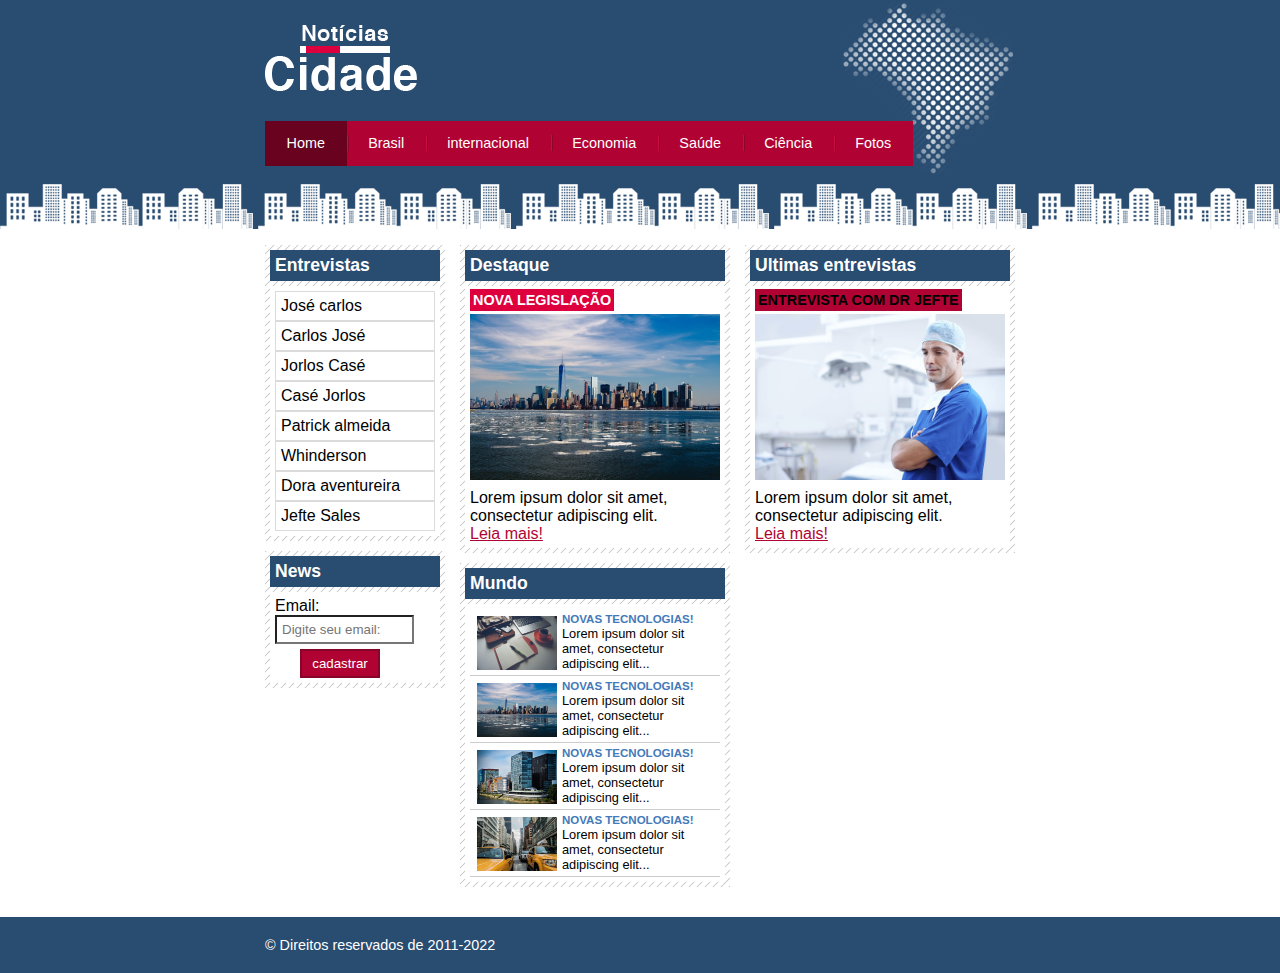
<file: Projeto web cidade/index.html>
<!DOCTYPE html>
<html lang="pt-br">
    <head>
        <meta charset="UTF-8">
        <meta http-equiv="X-UA-Compatible" content="IE=edge">
        <meta name="viewport" content="width=device-width, initial-scale=1.0">
        <title>Notícias da cidade - Seu portal de notícias</title>
        <link rel="stylesheet" type="text/css" href="style.css">
    </head>
    <body class="home">
        <div id="container">
            <!--começo do topo-->
            <div id="topo">
                <h1 class="logo" contenteditable="false">Notícias da Cidade</h1>
                <ul id="navegacao">
                    <li class="primeiro"><a id="home" href="index.html" class contenteditable="false">Home</a></li>
                    <li><a id="brasil" href="brasil.html" class contenteditable="false">Brasil</a></li>
                    <li><a id="internacional" href="internacional.html" class contenteditable="false">internacional</a></li>
                    <li><a id="economia" href="economia.html" class contenteditable="false">Economia</a></li>
                    <li><a id="saude" href="saude.html" class contenteditable="false">Saúde</a></li>
                    <li><a id="ciencia" href="ciencia.html" class contenteditable="false">Ciência</a></li>
                    <li><a id="fotos" href="fotos.html" class contenteditable="false">Fotos</a></li>
                </ul>
            </div><!--fim do topo-->
            <div id="conteudo">
                
                <div id="primeiro">
                    <div class="caixa">
                        <h2>Destaque</h2>
                        <div class="caixa-conteudo">
                            <h3 class="titulo">Nova legislação</h3>
                            <img src="imagens/cidade.jpg" alt="" width="100%">
                            <p>Lorem ipsum dolor sit amet, consectetur adipiscing elit.</p>
                            <a class="vermelho" href="">Leia mais!</a>
                        </div>
                    </div>
                    <div class="caixa">
                        <h2>Mundo</h2>
                        <div class="caixa-conteudo">
                            <ul id="lista-noticias">
                                <li><a href="">
                                    <img src="imagens/tecnologia.jpg" alt="" width="80">
                                    <h3>Novas tecnologias!</h3>
                                    <p>Lorem ipsum dolor sit amet, consectetur adipiscing elit...</p>
                                </a></li>
                                <li><a href="">
                                    <img src="imagens/cidade.jpg" alt="" width="80">
                                    <h3>Novas tecnologias!</h3>
                                    <p>Lorem ipsum dolor sit amet, consectetur adipiscing elit...</p>
                                </a></li>
                                <li><a href="">
                                    <img src="imagens/mundo.jpg" alt="" width="80">
                                    <h3>Novas tecnologias!</h3>
                                    <p>Lorem ipsum dolor sit amet, consectetur adipiscing elit...</p>
                                </a></li>
                                <li><a href="">
                                    <img src="imagens/taxi.jpg" alt="" width="80">
                                    <h3>Novas tecnologias!</h3>
                                    <p>Lorem ipsum dolor sit amet, consectetur adipiscing elit...</p>
                                </a></li>
                            </ul>
                        </div>
                    </div>
                </div>
                
                <div id="segundo">
                    <div class="caixa">
                        <h2>Ultimas entrevistas</h2>
                        <div class="caixa-conteudo">
                            <h3 class="titulo2">Entrevista com Dr jefte</h3>
                            <img src="imagens/doutor.jpg" alt="" width="100%">
                            <p>Lorem ipsum dolor sit amet, consectetur adipiscing elit.</p>
                            <a class="vermelho" href="">Leia mais!</a>
                        </div>
                    </div>
                </div>
                <!--começo da lateral-->
                <div id="lateral">
                    <div class="caixa">
                        <h2>Entrevistas</h2>
                        <div class="caixa-conteudo">
                            <ul>
                                <li><a href="">José carlos</a></li>
                                <li><a href="">Carlos José</a></li>
                                <li><a href="">Jorlos Casé</a></li>
                                <li><a href="">Casé Jorlos</a></li>
                                <li><a href="">Patrick almeida</a></li>
                                <li><a href="">Whinderson</a></li>
                                <li><a href="">Dora aventureira</a></li>
                                <li><a href="">Jefte Sales</a></li>
                            </ul>
                        </div>
                    </div>
                    <div class="caixa">
                        <h2>News</h2>
                        <div class="caixa-conteudo">
                            <div>
                                <label for="email">Email:</label>
                                <input type="text" name="email" id="email" placeholder="Digite seu email:">
                            </div>
                            <div>
                                <input class="submit" type="submit" value="cadastrar">
                            </div>
                        </div>
                    </div>
                </div>
            </div>
        </div>
        <div id="container-rodape">
            <div id="rodape">&copy; Direitos reservados de 2011-2022</div>
        </div>
    </body>
</html>
</file>
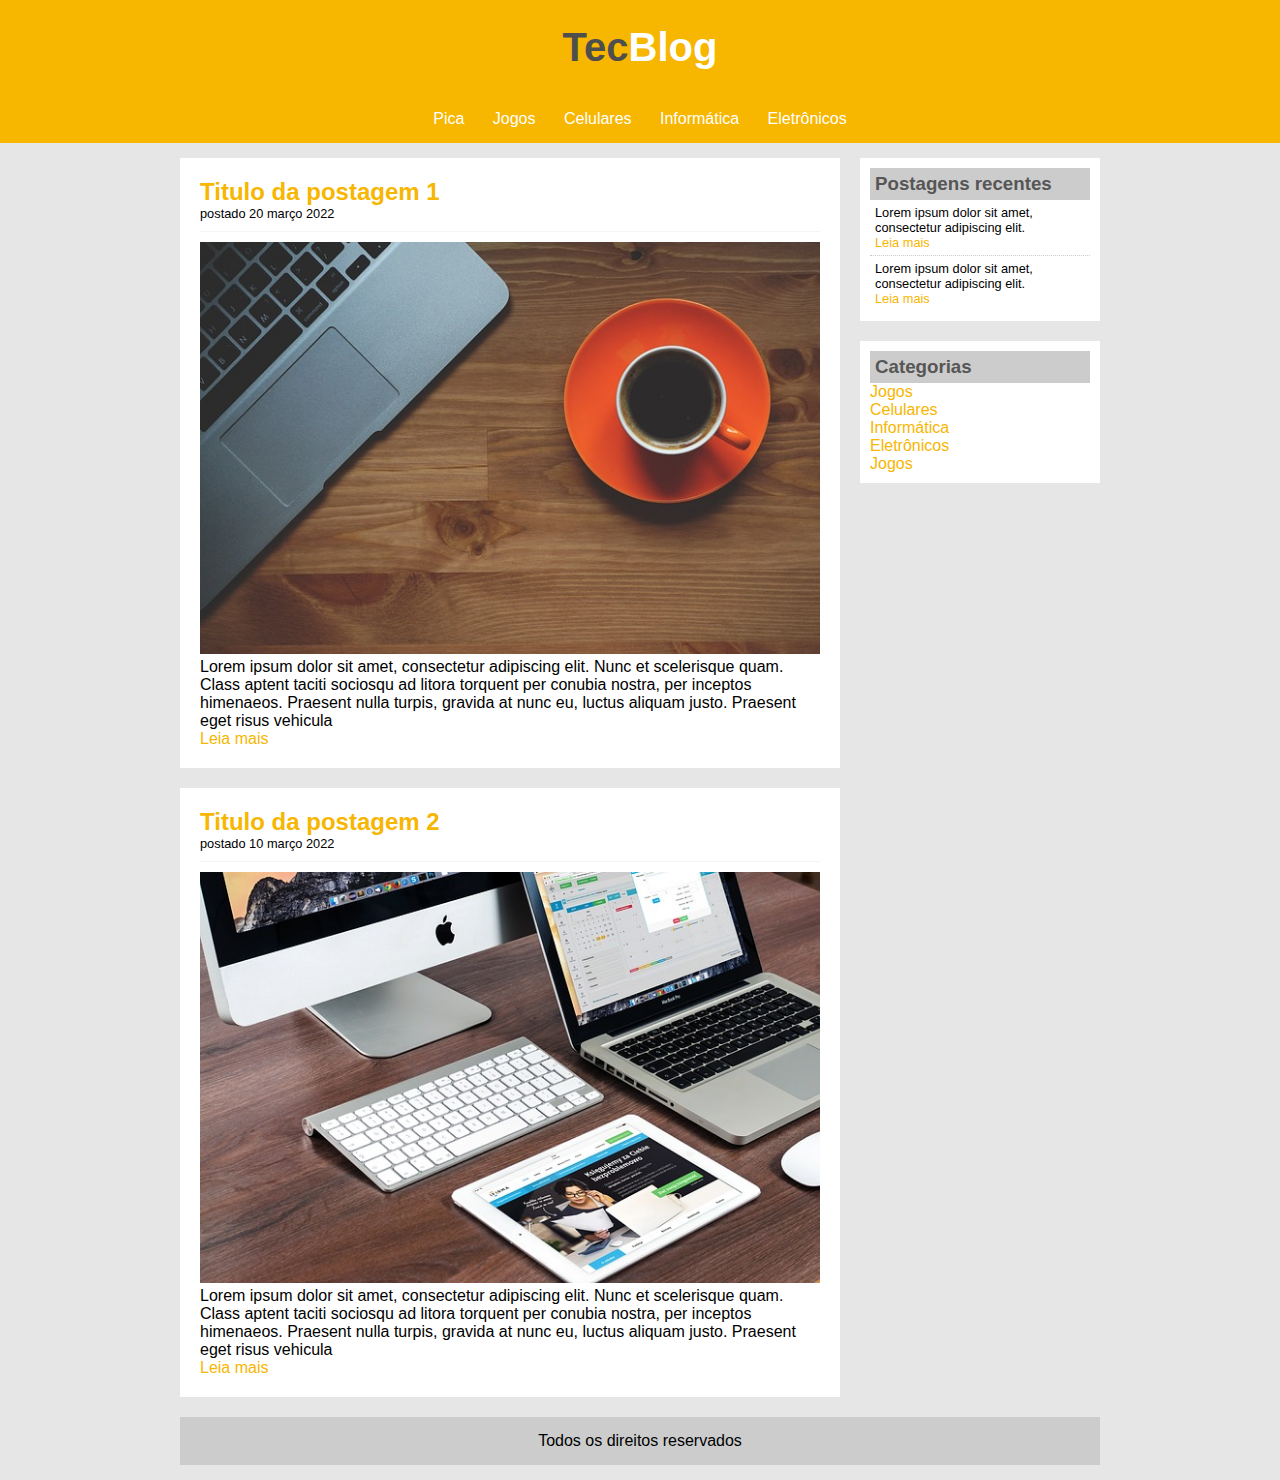
<file: TecBlog/Index.html>
<!DOCTYPE html>
<html>
<head>
	<meta charset="utf-8">
	<meta name="viewport" content="width=device-width, initial-scale=1">
	<title>TecBlog - O seu Blog de tecnologia</title>
	<link rel="stylesheet" type="text/css" href="style.css">
</head>
<body>
	<div id="area-cabecalho">
		
		<div id="area-logo">
			<h1>Tec<span class="branco">Blog</span></h1>
		</div>
	</div>
	<div id="area-menu">
			<a href="index.html">Pica</a>
			<a href="jogos.html">Jogos</a>
			<a href="celulares.html">Celulares</a>
			<a href="informatica.html">Informática</a>
			<a href="eletronicos.html">Eletrônicos</a>
	</div>
	<div id="area-principal">
		<div id="area-postagens">
			
			<!-- abertura postagem -->
			<div class="postagem">
				<h2>Titulo da postagem 1</h2>
				<span class="data-postagem">postado 20 março 2022</span>
				<img width="620px" src="imagens/imagem1.jpg">
				<p>
					Lorem ipsum dolor sit amet, consectetur adipiscing elit. Nunc et scelerisque quam. Class aptent taciti sociosqu ad litora torquent per conubia nostra, per inceptos himenaeos. Praesent nulla turpis, gravida at nunc eu, luctus aliquam justo. Praesent eget risus vehicula
				</p>
				<a href="">Leia mais</a>
			</div><!--// fechamento postagem -->

			<!-- abertura postagem -->
			<div class="postagem">
				<h2>Titulo da postagem 2</h2>
				<span class="data-postagem">postado 10 março 2022</span>
				<img width="620px" src="imagens/imagem2.jpg">
				<p>
					Lorem ipsum dolor sit amet, consectetur adipiscing elit. Nunc et scelerisque quam. Class aptent taciti sociosqu ad litora torquent per conubia nostra, per inceptos himenaeos. Praesent nulla turpis, gravida at nunc eu, luctus aliquam justo. Praesent eget risus vehicula
				</p>
				<a href="">Leia mais</a>
			</div><!--// fechamento postagem -->

		</div>
		<div id="area-lateral">
			

			<div class="conteudo-lateral">
				<h3>Postagens recentes</h3>
				
				<div class="postagem-lateral">
					<p>Lorem ipsum dolor sit amet, consectetur adipiscing elit.</p>
					<a href="">Leia mais</a>
				</div>

				<div class="postagem-lateral" style="border-bottom: none;">
					<p>Lorem ipsum dolor sit amet, consectetur adipiscing elit.</p>
					<a href="">Leia mais</a>
				</div>

			</div>

			<div class="conteudo-lateral">
				<h3>Categorias</h3>
				
				<a href="">Jogos</a><br>
				<a href="">Celulares</a><br>
				<a href="">Informática</a><br>
				<a href="">Eletrônicos</a><br>
				<a href="">Jogos</a><br>

			</div>


		</div>

		<div id="rodape">
			Todos os direitos reservados
		</div>
	</div>
</body>
</html>
</file>
<file: Projeto web cidade/style.css>
* {
    padding: 0;
    margin: 0;
}
body{
    font-family: 'Trebuchet MS', 'Lucida Sans Unicode', 'Lucida Grande', 'Lucida Sans', Arial, sans-serif;
    background: #ffffff url(imagens/fundo.png) repeat-x;
}
#container{
    width: 750px;
    margin: 0 auto;
}
#topo{
    height: 150px;
    padding-top: 25px;
    background: url(imagens/detalhe-topo.png) no-repeat right top;
}
h1{
    display: block;
    font-size: 2em;
    margin-block-start: 0.67em;
    margin-block-end: 0.67em;
    margin-inline-start: 0px;
    margin-inline-end: 0px;
    font-weight: bold;
}
.logo{
    margin: 0;
    width: 152px;
    height: 66px;
    background: url(imagens/logo.png) no-repeat center;
    text-indent: -3000px;

}
ul{
    margin: 0;
    padding: 0;
    list-style: none;
}
#topo ul{
    margin-top: 30px;
    background-color: #b10333;
    float: left;
}
#topo ul li{
    float: left;
}
#topo ul a{
    font-size: 0.9em;
    display: block;
    padding: 0.5em 1.5em;
    line-height: 2.1em;
    text-decoration: none;
    color: #fff;
    background: url(imagens/divisor.png) no-repeat left center;
}

#topo ul .primeiro a {
    background: none;
}
#topo ul a:hover{
    color: #69001d;
}
body.home #navegacao a#home,
body.brasil #navegacao a#brasil,
body.internacional #navegacao a#internacional,
body.fotos #navegacao a#fotos{
    color: #fff;
    background: #68021f;
    cursor: text;
}
#conteudo{
    margin-top: 60px;
}

#primeiro{
    float: left;
    width: 270px;
    margin: 0 0 20px 195px;
}
#duas-colunas #primeiro{
    width: 555px;
}
#uma-coluna #primeiro{
    width: 750px;
    margin: 0 0 20px 0;
}
#segundo{
    float: left;
    width: 270px;
    margin: 0 0 20px 15px;
}
#lateral{
    float: left;
    width: 180px;
    margin: 0 0 20px -750px;
}
#lateral li{
    padding: 5px;
    color: #000;
    border: 1px solid rgb(219, 219, 219);
}
.caixa-conteudo a{
    text-decoration: none;
    color: #000;
    display: block;
}
#lateral a:hover{
    color: rgb(126, 126, 126);
    padding-left: 20px;
    background: #fff url(imagens/marcador.png) no-repeat left center;
}
input{
    padding: 5px;
    background: #fff;
    width: 125px;
}
input.submit:hover{
    cursor: pointer;
}
input.submit{
    width: 80px;
    background-color: #b10333;
    color: #fff;
    border:2px solid #870529;
    margin-top: 5px;
    margin-left: 25px;
}
h2{
    font-size: 1.1em;
    background: #294c71;
    color: #fff;
    padding: 5px;
}
.caixa{
    margin: 10px 0px;
    background: #f3f3f3 url(imagens/fundo-caixa.png);
    padding: 5px;
}
.caixa-conteudo{
    background: #fff;
    padding: 5px;
    margin-top: 5px;
}
img{
    border: 2px #dfdfdf;
    margin: 5px auto;
}
.titulo{
    color: #fff;
    background: #DE003E;
}
h3{
    text-transform: uppercase;
    display: inline;
    font-size: 0.9em;
    padding: 3px;
}
.caixa-conteudo .vermelho{
    color: #b10333;
    text-decoration: underline;
}
.titulo2{
    background: #b10333;
}

#lista-noticias a{
    text-decoration: none;
    font-size: 0.8em;
}
#lista-noticias li{
    padding: 2px;
    border-bottom: 1px solid #ccc;
    height: 62px;
}
#lista-noticias li a img{
    float: left;
    margin: 5px;
}
#lista-noticias h3{
    color: #437AB9;
    padding: 0;
}
#lista-noticias li a p{
    font: 0.6em;
    color: #000;
    
}
#rodape{
    width: 750px;
    margin: 0 auto;
    color: #fff;
    font-size: 00.9em;
}
#container-rodape{
    background: #294c71;
    padding: 20px;
    clear: both;
}
</file>
<file: TecBlog/style.css>
/*Limpar formatações padrão*/
* {
	margin: 0;
	padding: 0;
}

body {
	font-size: 1em;
	font-family: "Trebuchet MS", Helvetica, sans-serif;
	background: #e6e6e6;
}

/*
**** Layout ****
*/
#area-cabecalho {
	background-color: #f7b600;
	padding: 15px;
	text-align: center;
}

#area-logo{
	padding: 10px;

}
#area-menu {
	background-color: #f7b600;
	padding: 15px;
	text-align: center;	
 	position: sticky;
 	top: 0;
 }

#area-principal {
	width: 920px;
	margin: 0 auto;
	padding: 15px;
}

#area-postagens {
	width: 660px;
	float: left;
}

#area-lateral {
	width: 240px;
	float: right;
}

.postagem{
	padding: 20px;
	margin-bottom: 20px;
	background: white;
}

.conteudo-lateral {
	background: white;
	padding: 10px;
	margin-bottom: 20px;
}

.postagem-lateral {
	font-size: 0.8em;
	padding: 5px;
	border-bottom: 1px dotted #CCC;
}

#rodape {
	clear: both;
	text-align: center;
	padding: 15px;
	background: #CCC;
	margin-top: 400px;
}

/*
**** Formatação do menu ****
*/
a {
	text-decoration: none;	
}

a:link, a:visited {
	color: #f7b600;
}

a:hover {
	text-decoration: underline;
}

#area-menu a:link, #area-menu a:visited {
	color: #FFF;
	padding: 8px 12px;
}

#area-menu a:hover {
	color: #f7b600;
	background: #FFF;
	text-decoration: none;
}

/*
**** Formatações em geral ****
*/
h1 {
	color: #4e4e4e;
	font-size: 2.5em;
}

h2 {
	color: #f7b600;
}

h3 {
	color: #565656;
	background: #CCC;
	padding: 5px;
}

.branco{
	color: white;
}

.data-postagem {
	font-size: 0.8em;
	border-bottom: 1px solid #f4f4f4;
	padding-bottom: 10px;
	margin-bottom: 10px;
	display: block;
}
</file>
